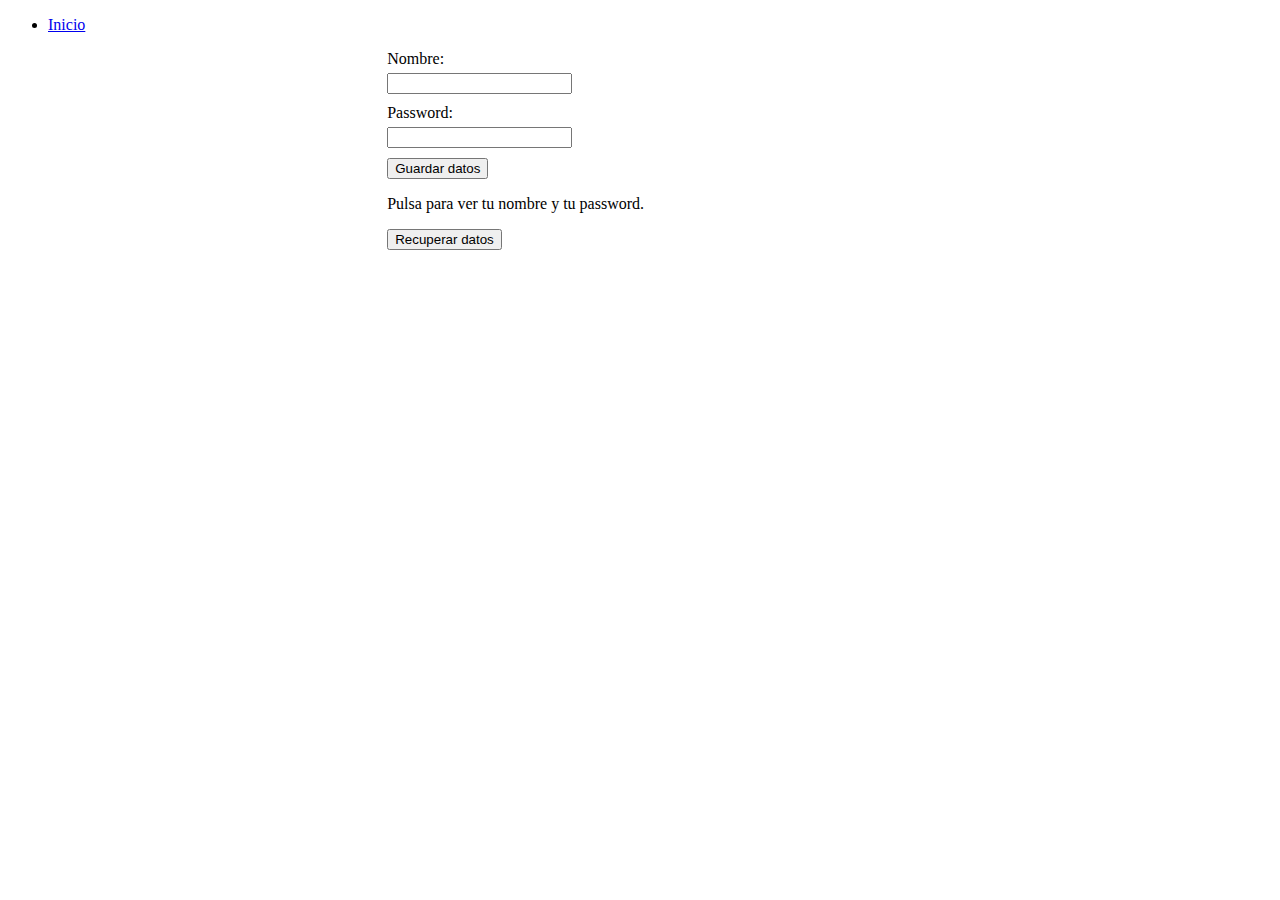
<file: forms.html>
<!DOCTYPE html>
<html lang="en">
<head>
    <meta charset="UTF-8">
    <meta http-equiv="X-UA-Compatible" content="IE=edge">
    <meta name="viewport" content="width=device-width, initial-scale=1.0">
    <link rel="stylesheet" href="/css/style.css">
    <title>Formulario</title>
</head>
<body>
    <header>
        <nav>
            <ul>
                <li><a href="index.html">Inicio</a></li>
            </ul>
        </nav>
    </header> 
    
    <main>
        <div class="forms">
            <label for="nombre"> Nombre: </label>
            <input type="text" id="nombre" />
            
            <label for="nombre"> Password: </label>
            <input type="text" id="password" />
            
            <input type="button" onclick="guardarDatos()" value="Guardar datos" />
            
            <p id="datos"> Pulsa para ver tu nombre y tu password. </p>
            
            <input type="button" onclick="recuperarDatos()" value="Recuperar datos" />
          </div>
    </main>
    <script src="js/miarchivo.js"></script>
</body>
</html>
</file>
<file: css/style.css>
.tipografia {

    font-family: 'Blaka Hollow', cursive;
}

.forms {
    margin: auto;
    width: 40%;
   }
   .forms input {
  margin: 5px 0 10px 0;
    display: block;
   }
 
   .btn {
    background: #a9d7f5;
    background-image: -webkit-linear-gradient(top, #a9d7f5, #6491ad);
    background-image: -moz-linear-gradient(top, #a9d7f5, #6491ad);
    background-image: -ms-linear-gradient(top, #a9d7f5, #6491ad);
    background-image: -o-linear-gradient(top, #a9d7f5, #6491ad);
    background-image: linear-gradient(to bottom, #a9d7f5, #6491ad);
    -webkit-border-radius: 12;
    -moz-border-radius: 12;
    border-radius: 12px;
    font-family: Arial;
    color: #ffffff;
    font-size: 14px;
    padding: 10px 20px 10px 20px;
    text-decoration: none;
  }
  
  .btn:hover {
    background: #3cb0fd;
    background-image: -webkit-linear-gradient(top, #3cb0fd, #3498db);
    background-image: -moz-linear-gradient(top, #3cb0fd, #3498db);
    background-image: -ms-linear-gradient(top, #3cb0fd, #3498db);
    background-image: -o-linear-gradient(top, #3cb0fd, #3498db);
    background-image: linear-gradient(to bottom, #3cb0fd, #3498db);
    text-decoration: none;
  }
</file>
